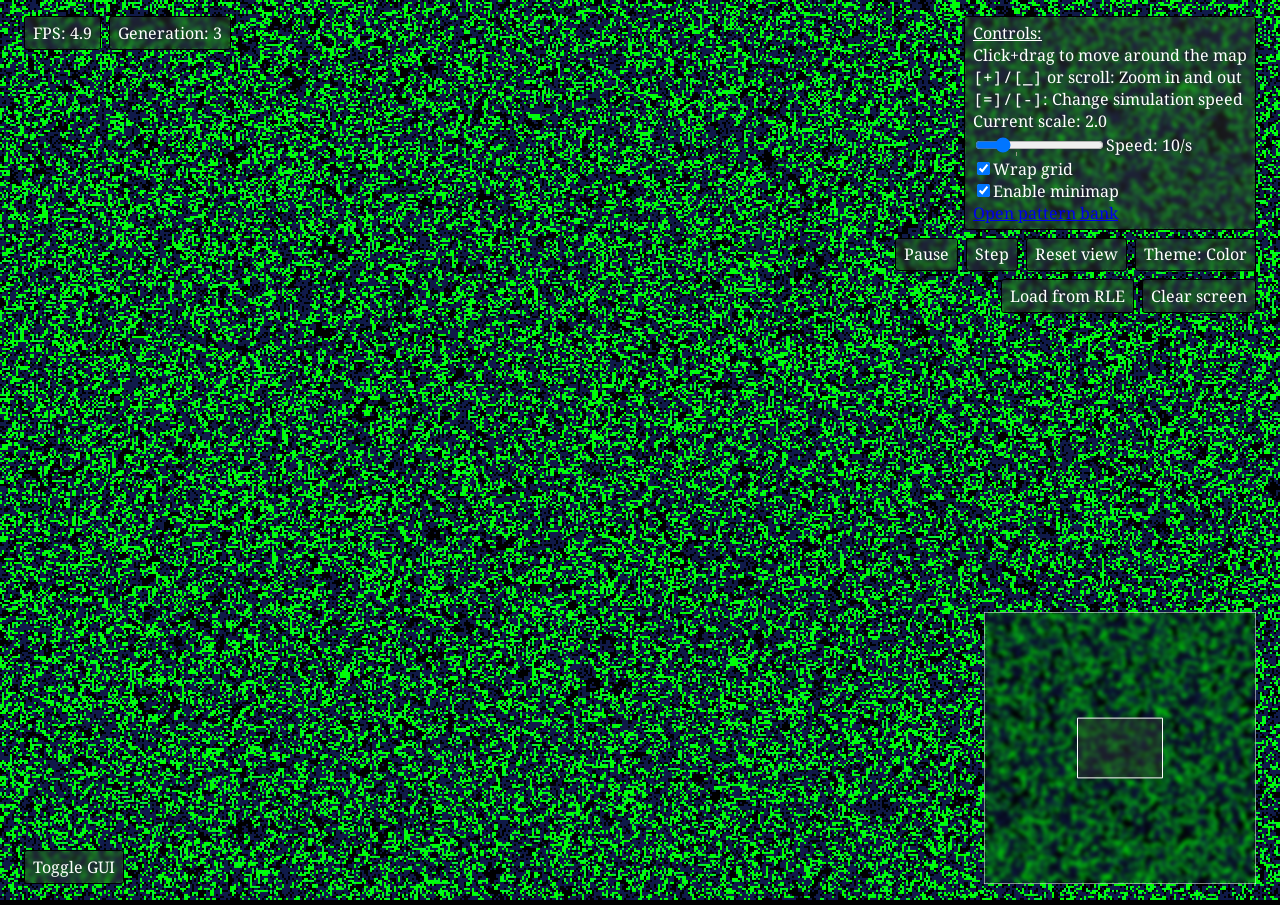
<file: index.html>
<!DOCTYPE html>
<html>
<head>
    <title>AlGOL - Game of Life</title>
    <link rel="stylesheet" type="text/css" href="style.css">
</head>
<body>
    <canvas id="gl-canvas"></canvas>
    <canvas id="minimap-canvas" class="minimap-canvas"></canvas>
    <div class="panel left-panel">
        <div class="panel-row">
            <div class="panel-item">FPS: <span id="fps-counter">0</span></div>
            <div class="panel-item">Generation: <span id="generation-counter">0</span></div>
        </div>
    </div>
    <div class="panel right-panel">
        <div class="panel-item">
            <p style="text-decoration: underline;">Controls:</p>
            <p>Click+drag to move around the map</p>
            <p><code>[+]/[_]</code> or scroll: Zoom in and out</p>
            <p><code>[=]/[-]</code>: Change simulation speed</p>
            <p>Current scale: <span id="scale-label">2.0</span></p>
            <div class="input-container">
                <input type="range" id="iteration-slider" name="iterations" min="0" max="200" value="52" list="iteration-detents">
                <datalist id="iteration-detents">
                    <option value="60">
                </datalist>
                <label for="iterations">Speed: <span id="speed-label"></span></label>
            </div>
            <div class="input-container">
                <input type="checkbox" id="wrap-checkbox" name="wrap" checked>
                <label for="wrap">Wrap grid</label>
            </div>
            <div class="input-container">
                <input type="checkbox" id="minimap-checkbox" name="minimap" checked>
                <label for="minimap">Enable minimap</label>
            </div>
            <a href="patterns/" target="_blank" id="pattern-link">Open pattern bank</a>
        </div>
        <div class="panel-row">
            <div class="panel-item panel-button" id="pause-toggle">Pause</div>
            <div class="panel-item panel-button" id="step-button">Step</div>
            <div class="panel-item panel-button" id="reset-button">Reset view</div>
            <div class="panel-item panel-button" id="theme-toggle">Theme: <span id="theme-label">Color</span></div>
        </div>
        <div class="panel-row">
            <div class="panel-item panel-button" id="loader-rle">Load from RLE</div>
            <div class="panel-item panel-button" id="loader-blank">Clear screen</div>
        </div>
    </div>
    <div class="bottom-panel panel-item panel-button" id="gui-toggle">Toggle GUI</div>
    <div class="loader-modal panel panel-hidden" id="loader-modal">
        <div class="loader-modal-content">
            <div class="panel-item">
                <span>Enter Game of Life RLE (Ctrl+Enter to load):</span><br>
                <textarea id="loader-input"></textarea>
            </div>
            <div class="panel-row">
                <div id="loader-rle-submit" class="panel-item panel-button">Load RLE</div>
            </div>
        </div>
    </div>
    <script src="algol.js" type="module"></script>
</body>
</html>
</file>
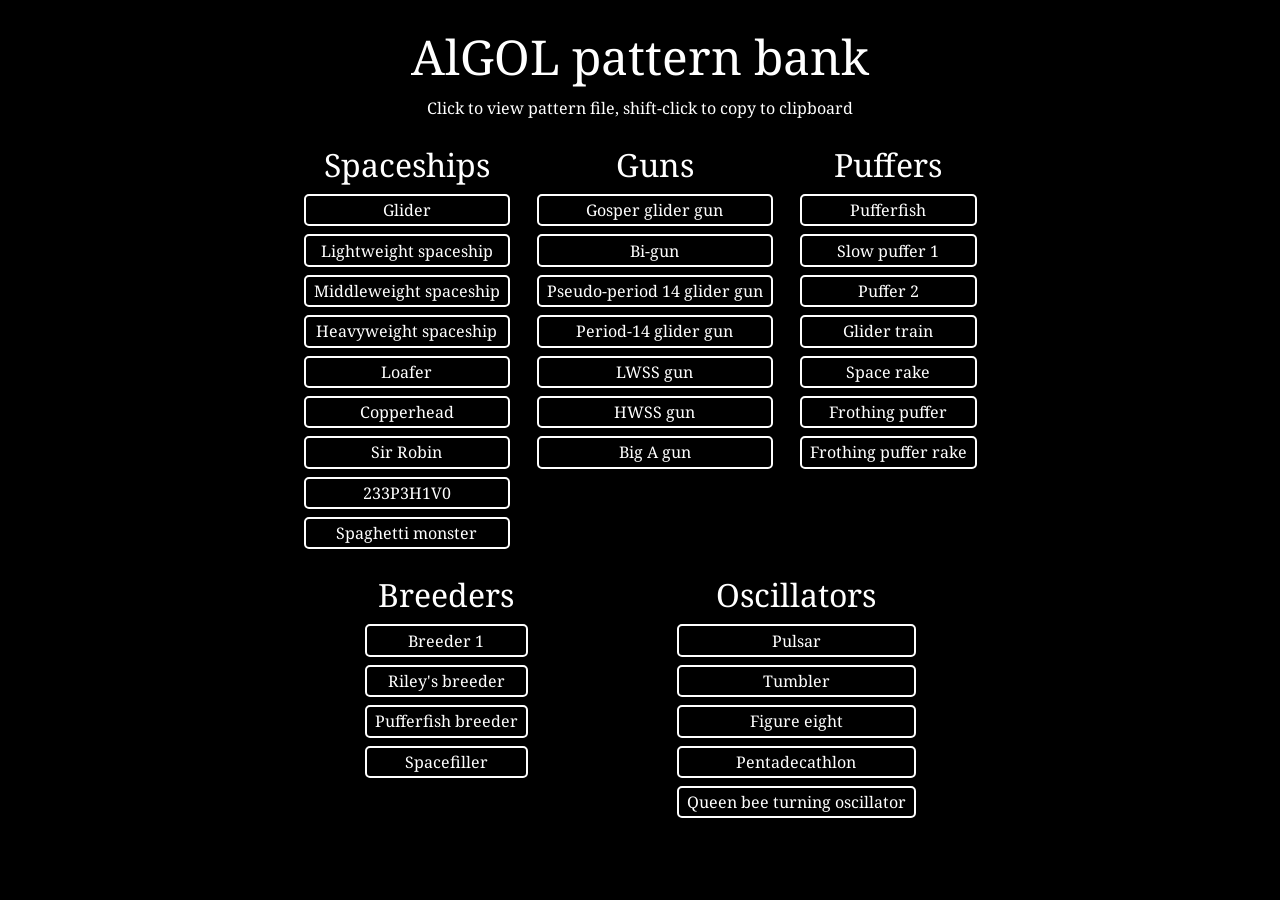
<file: patterns/index.html>
<!DOCTYPE html>
<html>
<head>
    <title>AlGOL pattern bank</title>
    <style>
        @import url("https://fonts.googleapis.com/css2?family=Noto+Serif");

        body {
            background-color: black;
            color: white;
            font-family: "Noto Serif", Georgia, "Times New Roman", Times, serif;
        }
        .page {
            max-width: 700px;
            margin: 0 auto;
        }
        .header {
            text-align: center;
            padding: 1em 0;
        }
        .header .title {
            font-size: 3em;
        }
        .header .description {
            margin-top: 0.5em;
        }
        .category-container {
            display: flex;
            text-align: center;
            flex-wrap: wrap;
            justify-content: space-around;
            row-gap: 0.5em;
        }
        .category {
            padding: 0.5em;
        }
        .category .title {
            font-size: 2em;
        }
        .button {
            border: 2px solid white;
            border-radius: 5px;
            padding: 0.2em 0.5em;
            margin-top: 0.5em;
            user-select: none;
        }
        .button span {
            display: inline-block;
            position: relative;
        }
        .button span::after {
            content: "";
            position: absolute;
            width: 100%;
            transform: scaleX(0);
            height: 1.5px;
            bottom: 0;
            left: 0;
            background-color: white;
            transform-origin: bottom right;
            transition: transform 0.25s ease-out;
        }
        .button:hover {
            background-color: #222;
            cursor: pointer;
        }
        .button:hover span::after {
            transform: scaleX(1);
            transform-origin: bottom left;
        }

        .toast {
            position: fixed;
            left: 1em;
            bottom: 1em;
            border: 1px solid white;
            background-color: grey;
            padding: 0.5em;

            opacity: 1;
            display: block;
            transition: opacity, display;
            transition-duration: 0.5s;
            transition-behavior: allow-discrete;
        }
        .hidden {
            opacity: 0;
            display: none;
        }
    </style>
</head>
<body>
    <div class="page">
        <div class="header">
            <div class="title">AlGOL pattern bank</div>
            <div class="description">Click to view pattern file, shift-click to copy to clipboard</div>
        </div>
        <div class="category-container">
            <div class="category">
                <div class="title">Spaceships</div>
                <div class="button-container">
                    <div class="button" pattern="glider"><span>Glider</span></div>
                    <div class="button" pattern="lwss"><span>Lightweight spaceship</span></div>
                    <div class="button" pattern="mwss"><span>Middleweight spaceship</span></div>
                    <div class="button" pattern="hwss"><span>Heavyweight spaceship</span></div>
                    <div class="button" pattern="loafer"><span>Loafer</span></div>
                    <div class="button" pattern="copperhead"><span>Copperhead</span></div>
                    <div class="button" pattern="sirrobin"><span>Sir Robin</span></div>
                    <div class="button" pattern="233p3h1v0"><span>233P3H1V0</span></div>
                    <div class="button" pattern="spaghettimonster"><span>Spaghetti monster</span></div>
                </div>
            </div>
            <div class="category">
                <div class="title">Guns</div>
                <div class="button-container">
                    <div class="button" pattern="glidergun"><span>Gosper glider gun</span></div>
                    <div class="button" pattern="bigun"><span>Bi-gun</span></div>
                    <div class="button" pattern="pseudop14glidergun"><span>Pseudo-period 14 glider gun</span></div>
                    <div class="button" pattern="p14glidergun"><span>Period-14 glider gun</span></div>
                    <div class="button" pattern="lwssgun"><span>LWSS gun</span></div>
                    <div class="button" pattern="hwssgun"><span>HWSS gun</span></div>
                    <div class="button" pattern="p144bigagun"><span>Big A gun</span></div>
                </div>
            </div>
            <div class="category">
                <div class="title">Puffers</div>
                <div class="button-container">
                    <div class="button" pattern="pufferfish"><span>Pufferfish</span></div>
                    <div class="button" pattern="slowpuffer1"><span>Slow puffer 1</span></div>
                    <div class="button" pattern="puffer2"><span>Puffer 2</span></div>
                    <div class="button" pattern="glidertrain"><span>Glider train</span></div>
                    <div class="button" pattern="spacerake"><span>Space rake</span></div>
                    <div class="button" pattern="frothingpuffer"><span>Frothing puffer</span></div>
                    <div class="button" pattern="frothingpufferrake"><span>Frothing puffer rake</span></div>
                </div>
            </div>
            <div class="category">
                <div class="title">Breeders</div>
                <div class="buttton-container">
                    <div class="button" pattern="breeder1"><span>Breeder 1</span></div>
                    <div class="button" pattern="rileysbreeder"><span>Riley's breeder</span></div>
                    <div class="button" pattern="pufferfishbreeder"><span>Pufferfish breeder</span></div>
                    <div class="button" pattern="spacefiller"><span>Spacefiller</span></div>
                </div>
            </div>
            <div class="category">
                <div class="title">Oscillators</div>
                <div class="button-container">
                    <div class="button" pattern="pulsar"><span>Pulsar</span></div>
                    <div class="button" pattern="tumbler"><span>Tumbler</span></div>
                    <div class="button" pattern="figureeight"><span>Figure eight</span></div>
                    <div class="button" pattern="pentadecathlon"><span>Pentadecathlon</span></div>
                    <div class="button" pattern="queenbeeturningoscillator"><span>Queen bee turning oscillator</span></div>
                </div>
            </div>
        </div>
        <div class="toast hidden">Copied</div>
    </div>
    <script>
        const toast = document.querySelector(".toast");
        let toastTimeout = null;
        document.querySelectorAll(".button").forEach((element) => {
            let pattern = element.getAttribute("pattern");
            element.addEventListener("click", (event) => {
                if (event.getModifierState("Shift")) {
                    fetch("./" + pattern + ".rle")
                        .then((r) => r.text())
                        .then((text) => {
                            navigator.clipboard.writeText(text);
                            toast.textContent = "Copied " + pattern;
                            toast.classList.remove("hidden");
                            clearTimeout(toastTimeout);
                            setTimeout(() => {
                                toast.classList.add("hidden");
                            }, 1000);
                        });
                } else {
                    window.location.href = "view.html?pattern=" + pattern;
                }
            });
        })
    </script>
</body>
</html>
</file>
<file: style.css>
@import url("https://fonts.googleapis.com/css2?family=Noto+Serif");
@import url("https://fonts.googleapis.com/css2?family=Noto+Sans+Mono");

body {
    margin: 0;
    overflow: hidden;
    font-family: "Noto Serif", Georgia, "Times New Roman", Times, serif;
    color: white;
    background-color: black;
}

code {
    font-family: "Noto Sans Mono", "Courier New", Courier, monospace;
}

#gl-canvas {
    cursor: grab;
}

#gl-canvas:active {
    cursor: grabbing;
}

#gl-canvas.cursorEnabled {
    cursor: default;
}

.minimap-canvas {
    position: absolute;
    bottom: 1em;
    right: 1.5em;
    z-index: 1;
    backdrop-filter: blur(2px);
    pointer-events: none;
    opacity: 1;
    display: block;

    transition-property: opacity, display;
    transition-duration: 1s;
    transition-behavior: allow-discrete;
}

.minimap-hidden {
    opacity: 0;
    display: none;
}

.minimap-disabled {
    opacity: 0 !important;
    display: none !important;
    transition: none !important;
}

.panel {
    position: absolute;
    display: flex;
    opacity: 1;
    flex-direction: column;
    gap: 0.5em;

    transition-property: opacity, display;
    transition-duration: 0.5s;
    transition-behavior: allow-discrete;
}

.panel p {
    margin: 0;
}

.left-panel {
    left: 1.5em;
    top: 1em;
    align-items: flex-start;
}

.right-panel {
    right: 1.5em;
    top: 1em;
    align-items: flex-end;
}

.panel-item {
    background-color: #3337;
    backdrop-filter: blur(2px);
    padding: 0.3em 0.5em;
    border: 1px solid black;
    border-radius: 3px;
    user-select: none;
}

.bottom-panel {
    position: absolute;
    bottom: 1em;
    left: 1.5em;
}

.panel-button {
    cursor: pointer;
}

.panel-hidden {
    opacity: 0;
    display: none;
}

.panel-row {
    display: flex;
    gap: 0.5em;
}

.input-container {
    display: flex;
    align-items: center;
}

@starting-style {
    .panel:not(.panel-hidden) {
        opacity: 0;
    }
}

.loader-modal {
    position: absolute;
    align-items: center;
    top: 0;
    left: 0;
    width: 100%;
    height: 100%;
    z-index: 1;
}

.loader-modal-content {
    margin: auto;
    max-height: 80vh;
}

.loader-modal textarea {
    width: 73ch;
    height: 15em;
    margin-top: 0.5em;
    resize: none;
}

.loader-modal .panel-row {
    margin-top: 0.5em;
    justify-content: end;
}

#pattern-link:visited {
    color: white;
}
</file>
